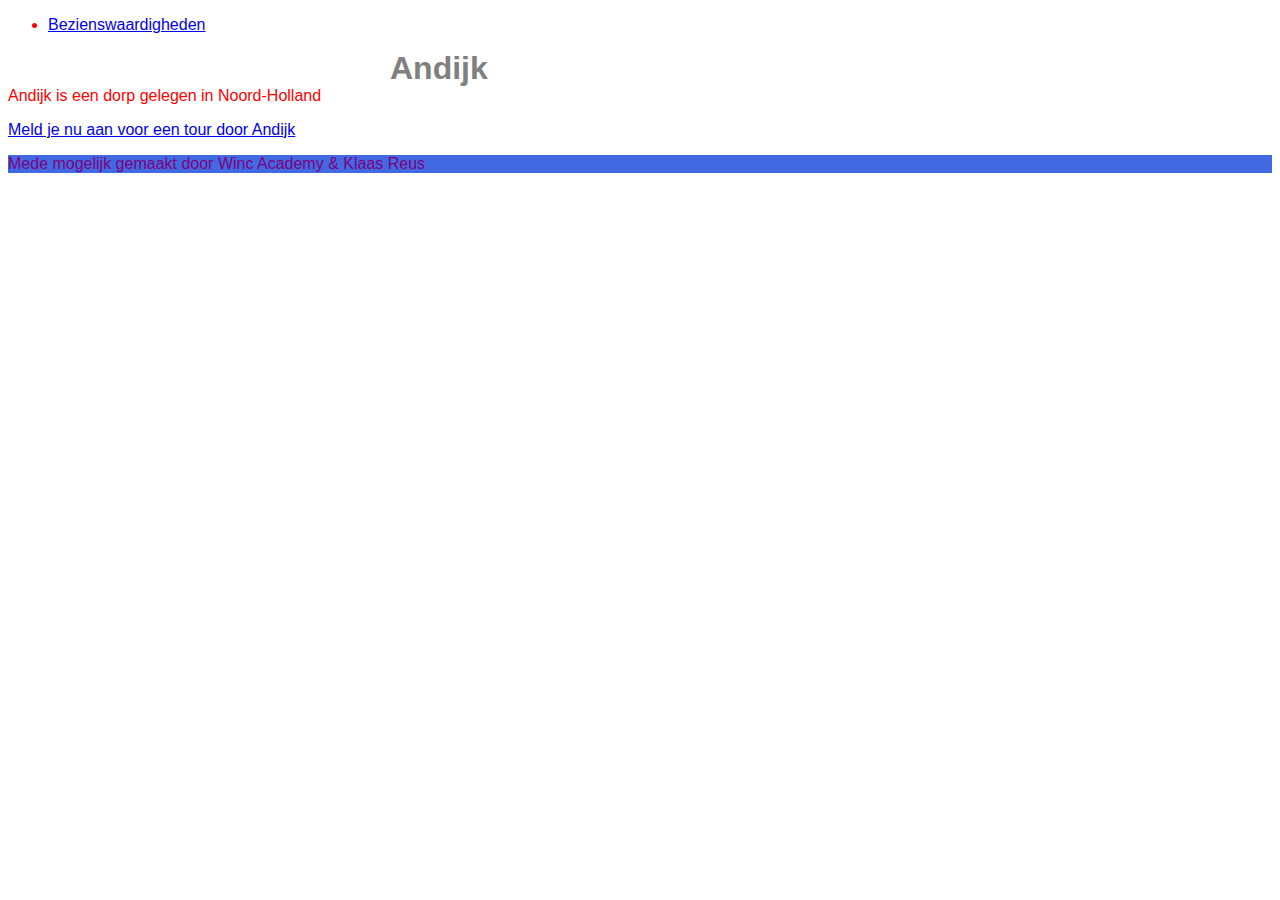
<file: index.html>
<!DOCTYPE html>
<html>
	<head>
		<link type="text/css" rel="stylesheet" href="styles.css"/>
		<title> Andijk </title>
    </head>

    <body>
        <nav>  
            <ul>
             <li><a href="about.html">Bezienswaardigheden</a></li>
            </ul>
        </nav>

    <header class="subject" > 
        <h1 class= "center-title"> Andijk </h1>
    </header>

    <a> Andijk is een dorp gelegen in Noord-Holland </a>

    <a href='tour.html'> <p> Meld je nu aan voor een tour door Andijk </p></a>
    </body>

<footer class="black-border blue-background">
    Mede mogelijk gemaakt door Winc Academy & Klaas Reus
</footer>

   

</html>
</file>
<file: styles.css>
body { 
    color: red;
    font: normal 16px Arial, Helvetica, sans-serif;
}

h1 { 
    color: grey;
}

footer { 
    color: purple;
}

.p {
    border: 5px solid green;
    background-color: khaki;
    margin: auto red solid;
    width: auto;
    padding: 5px;

}

.blue-background {
    background-color: royalblue;
}

.center-title {
    margin: 0 auto;
    width: 500px;
}

@media only screen and (max-width: 768px) {
    [class*="col-"] {
      width: 100%;
    }
  }
</file>
